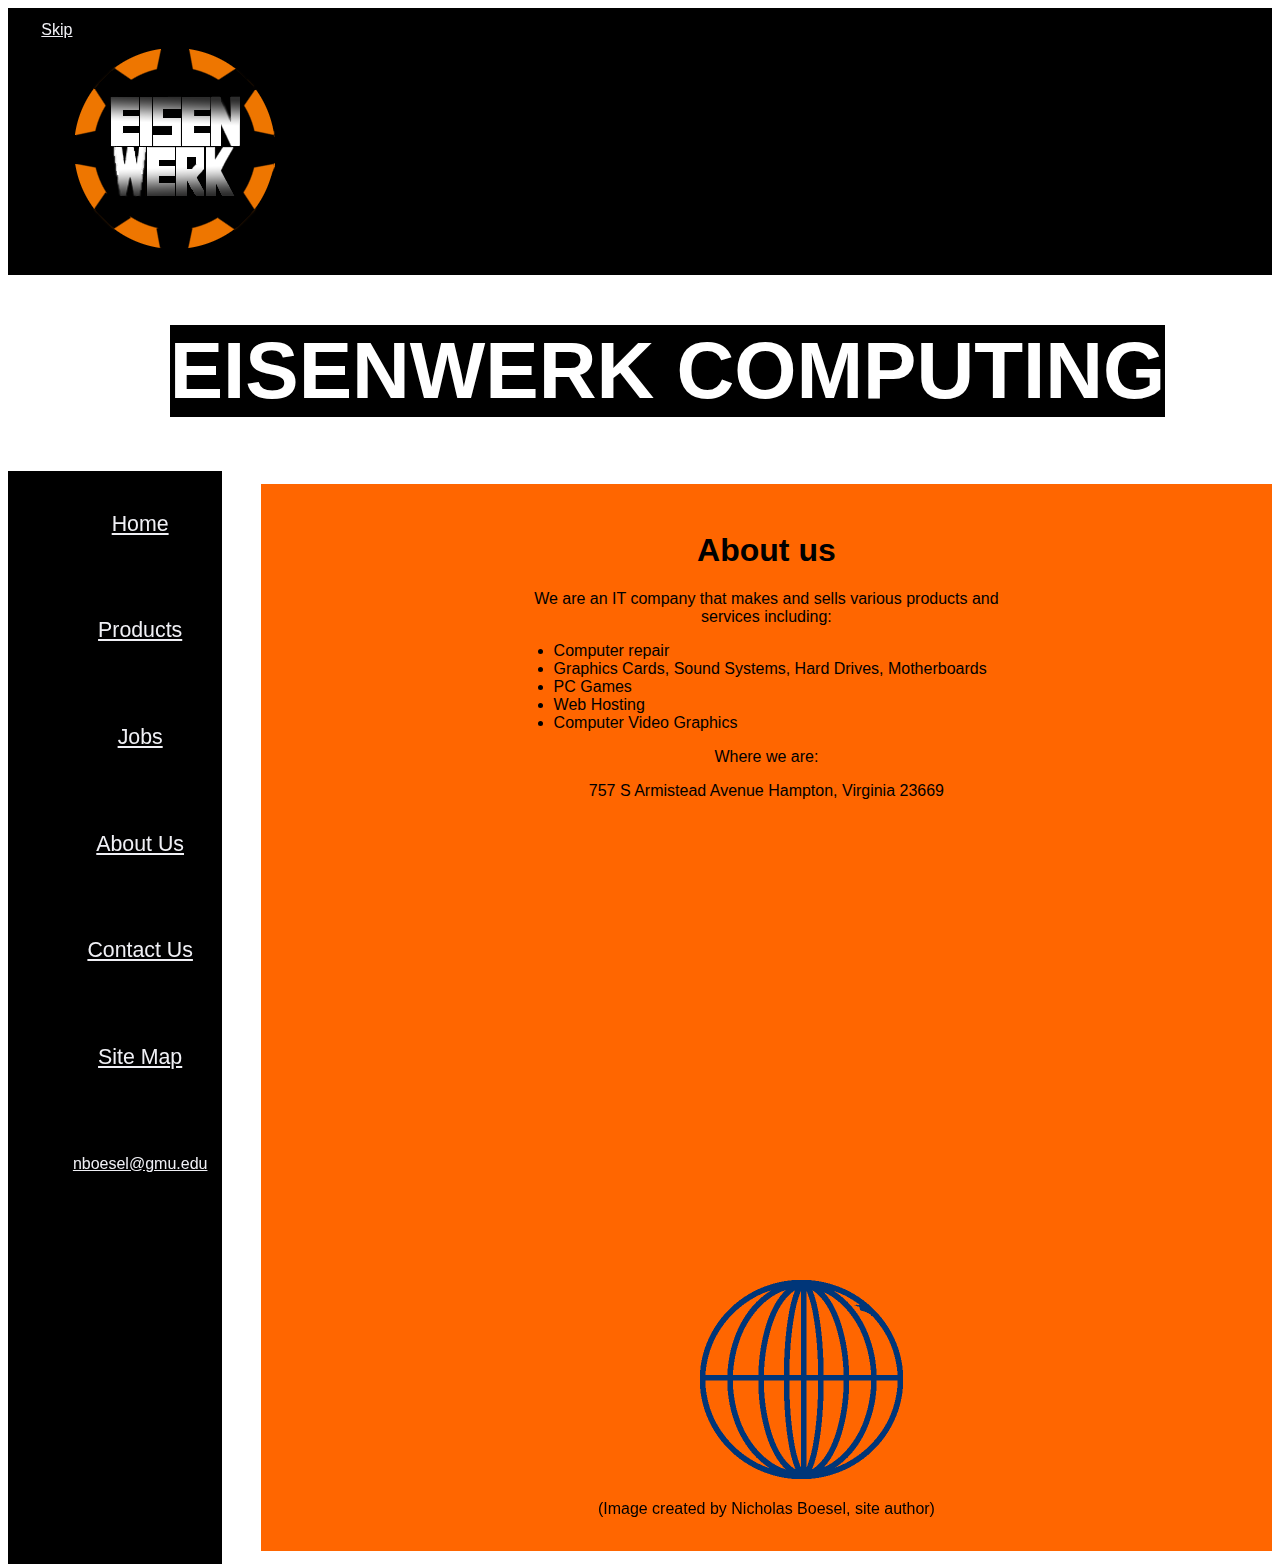
<file: about_us.html>
<!doctype html>
<html lang="en">
<head>
<meta charset="utf-8">
<title>About Us</title>
<link href="Style.css" rel="stylesheet" type="text/css">


<link rel="shortcut icon" href="favicon.ico" type="image/x-icon" />
<style type="text/css">
</style>
</head>
<header>
<div id="skip"><a href="#content">Skip</a></div>
<img src="Eisenwerk_Logo.png" alt="Company Logo" width="200" height="200" class="logo" id="logo"/>
<h1 class="company">EISENWERK COMPUTING</h1></header>
<body>



<main id="content">
<div id="description">
  <h1>About us</h1>
  <p>We are an IT company that makes and sells various products and services including:</p>
  <ul class="services">
  <li>Computer repair</li>
  <li>Graphics Cards, Sound Systems, Hard Drives, Motherboards</li>
  <li>PC Games</li>
  <li>Web Hosting</li>
  <li>Computer Video Graphics</li>
  </ul>
  <p>Where we are:</p>
  <p>757 S Armistead Avenue Hampton, Virginia 23669</p>
</div>
<div id="map">
    <iframe src="https://www.google.com/maps/embed?pb=!1m14!1m12!1m3!1d5357.427524322742!2d-76.34970775379622!3d37.02063864553906!2m3!1f0!2f0!3f0!3m2!1i1024!2i768!4f13.1!5e0!3m2!1sen!2sus!4v1460920685124" width="600" height="450" frameborder="0" style="border:0" allowfullscreen></iframe>
</div>
<div id="below"><img src="Internet.png" alt="Earth" width="300" height="200" class="logo" id="globe"/></div>
<p>(Image created by Nicholas Boesel, site author)</p>
</main>
<div id="menu">
<aside id="home"><a href="index.html">Home</a></aside>
<aside id="products"><a href="products.html">Products</a></aside>
<aside id="jobs"><a href="jobs.html">Jobs</a></aside>
<aside id="about_us"><a href="about_us.html">About Us</a></aside>
<aside id="contact_us"><a href="contact_us.html">Contact Us</a></aside>
<aside id="site_map"><a href="site_map.html">Site Map</a></aside>
<aside id="email"><a href="mailto:nboesel@gmu.edu">nboesel@gmu.edu</a></aside>
</div>
</body>
</html>
</file>
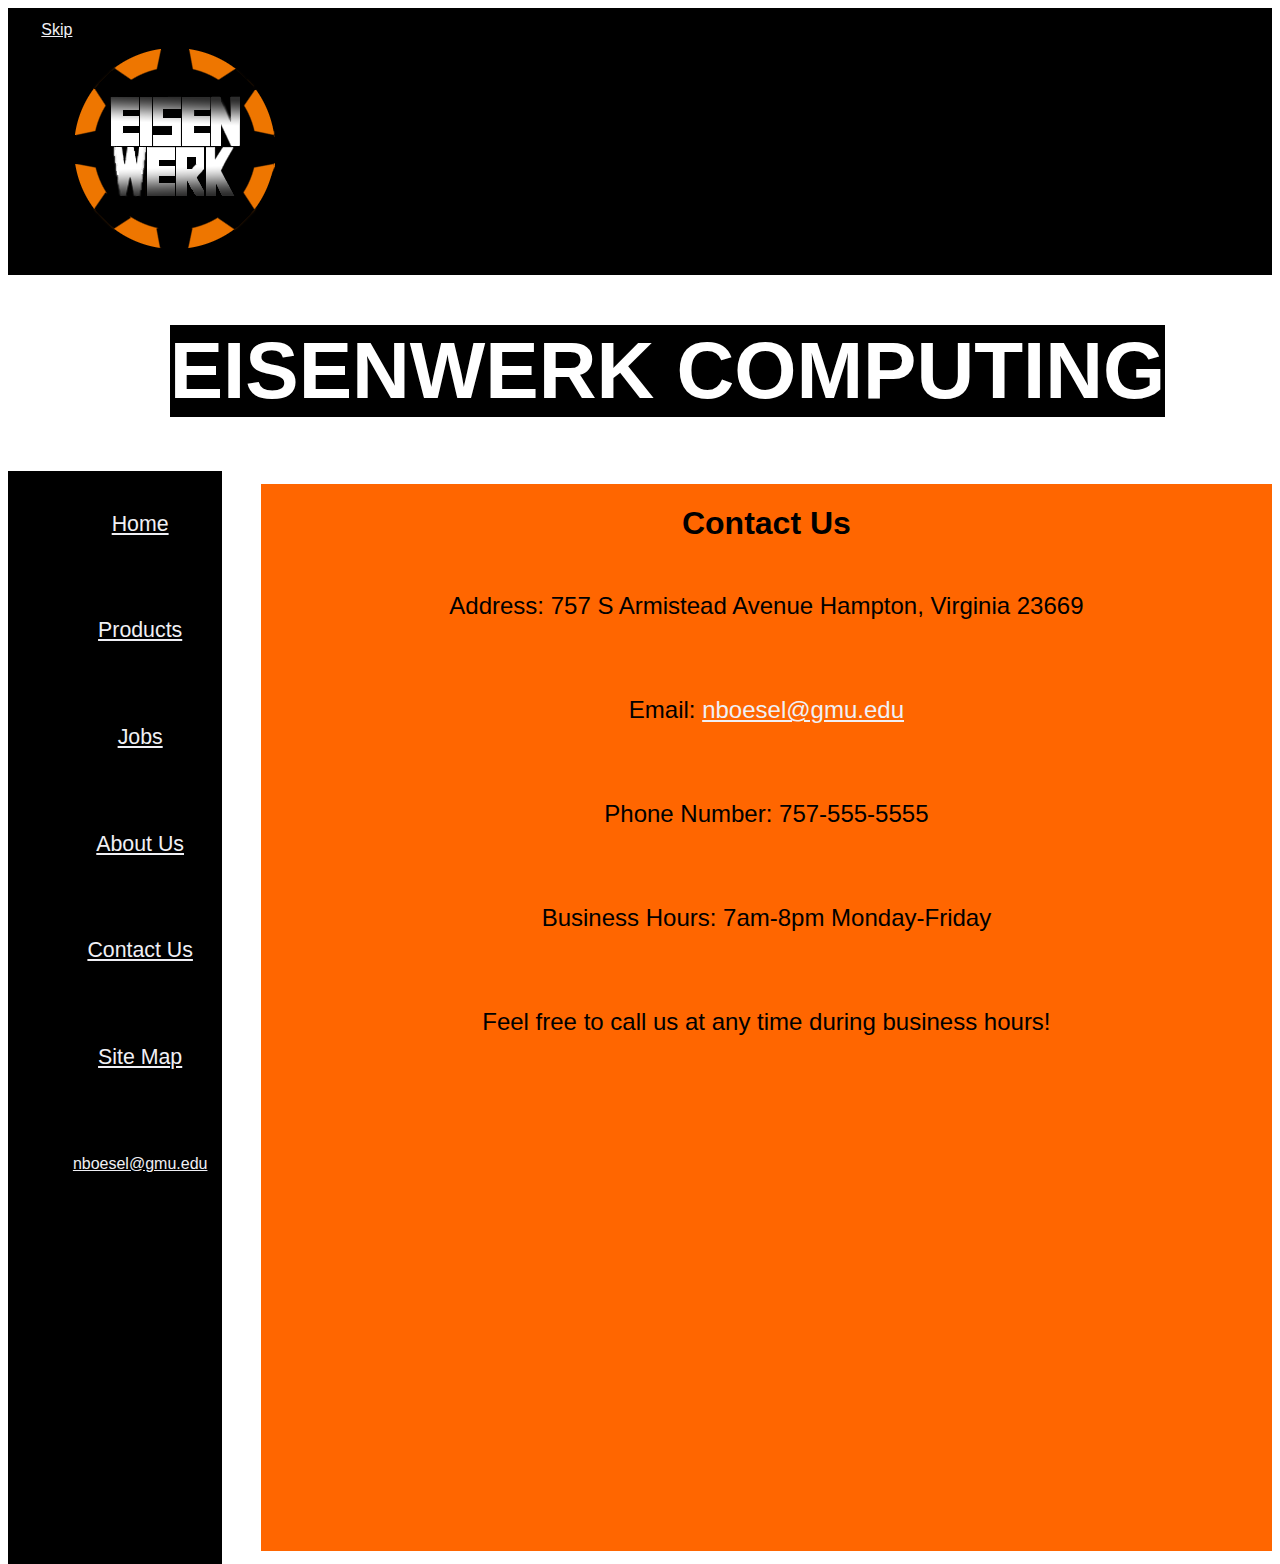
<file: contact_us.html>
<!doctype html>
<html lang="en">
<head>
<meta charset="utf-8">
<title>Contact Us</title>
<link href="Style.css" rel="stylesheet" type="text/css">

<link rel="shortcut icon" href="favicon.ico" type="image/x-icon" />
<style type="text/css">
</style>
</head>
<header>
<div id="skip"><a href="#content">Skip</a></div>
<img src="Eisenwerk_Logo.png" alt="Company Logo" width="200" height="200" class="logo" id="logo"/>
<h1 class="company">EISENWERK COMPUTING</h1></header>
<body>



<main id="content">
  <h1>Contact Us </h1>
  <div id="contact">
  <p>Address: 757 S Armistead Avenue Hampton, Virginia 23669</p>
  <p>Email: <a href="mailto:nboesel@gmu.edu">nboesel@gmu.edu</a></p>
  <p>Phone Number: 757-555-5555</p>
  <p>Business Hours: 7am-8pm Monday-Friday</p>
  <p>Feel free to call us at any time during business hours!</p>
</div>
</main>
<div id="menu">
<aside id="home"><a href="index.html">Home</a></aside>
<aside id="products"><a href="products.html">Products</a></aside>
<aside id="jobs"><a href="jobs.html">Jobs</a></aside>
<aside id="about_us"><a href="about_us.html">About Us</a></aside>
<aside id="contact_us"><a href="contact_us.html">Contact Us</a></aside>
<aside id="site_map"><a href="site_map.html">Site Map</a></aside>
<aside id="email"><a href="mailto:nboesel@gmu.edu">nboesel@gmu.edu</a></aside>
</div>
</body>
</html>
</file>
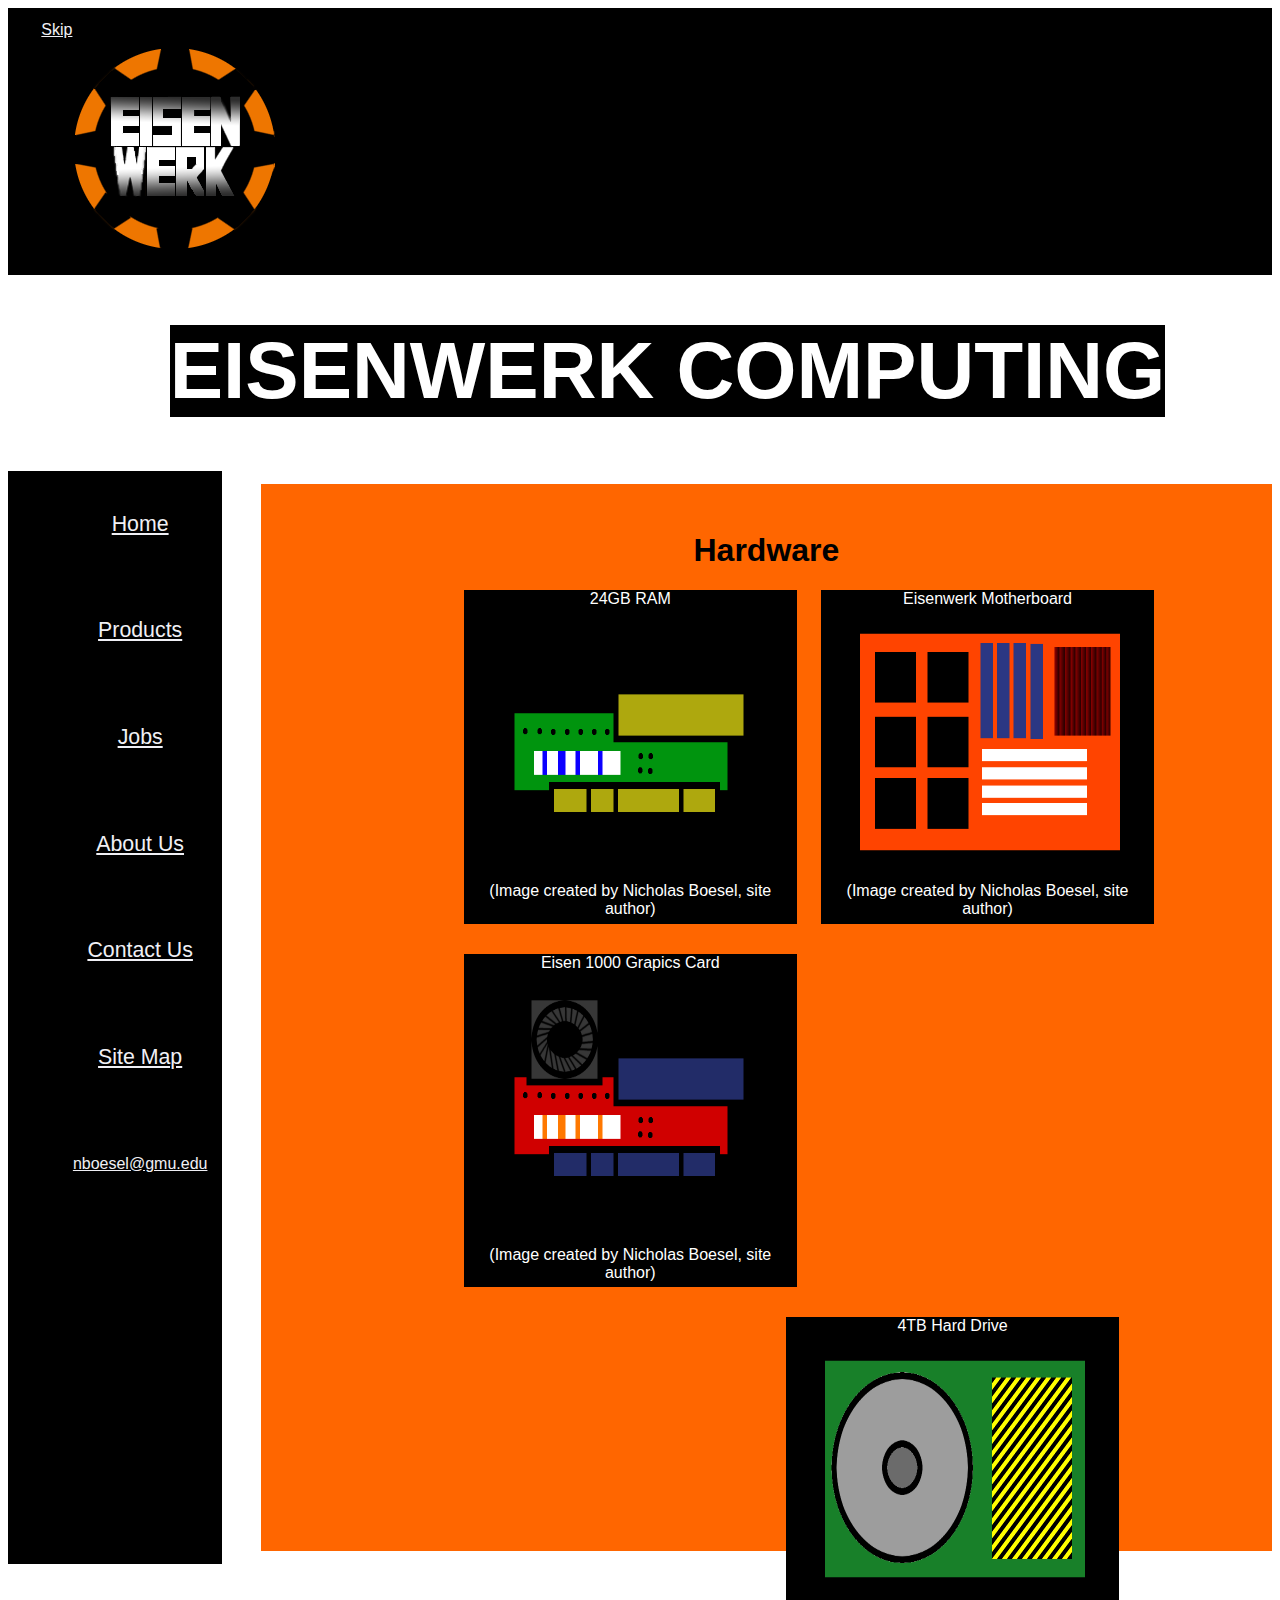
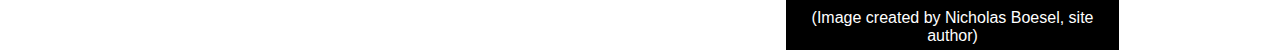
<file: hardware.html>
<!doctype html>
<html lang="en">
<head>
<meta charset="utf-8">
<title>Hardware</title>
<link href="Style.css" rel="stylesheet" type="text/css">
<link rel="shortcut icon" href="favicon.ico" type="image/x-icon" />
<style type="text/css">

</style>
</head>
<header>
<div id="skip"><a href="#content">Skip</a></div>
<img src="Eisenwerk_Logo.png" alt="Company Logo" width="200" height="200" class="logo" id="logo"/>
<h1 class="company">EISENWERK COMPUTING</h1></header>
<body>
<main id="content">
<div id="description">
  <h1>Hardware</h1>
  <div id="productos">
  <div id="hard">24GB RAM<img src="Ram_Chip.png" alt="Ram Chip" width="300" height="270" id="ram"/>(Image created by Nicholas Boesel, site author)</div>
  <div id="soft">Eisenwerk Motherboard<img src="Motherboard.png" alt="Motherboard" width="300" height="270" id="motherb"/>(Image created by Nicholas Boesel, site author)</div>
  <div id="prod1">Eisen 1000 Grapics Card<img src="Graphics Card.png" alt="Graphics Card" width="300" height="270" id="graphcard"/>(Image created by Nicholas Boesel, site author)</div>
  <div id="prod2">4TB Hard Drive<img src="Harddrive.png" alt="Hard Drive" width="300" height="270" id="harddisk"/>(Image created by Nicholas Boesel, site author)</div>
  </div>
</div>
</main>
<div id="menu">
<aside id="home"><a href="index.html">Home</a></aside>
<aside id="products"><a href="products.html">Products</a></aside>
<aside id="jobs"><a href="jobs.html">Jobs</a></aside>
<aside id="about_us"><a href="about_us.html">About Us</a></aside>
<aside id="contact_us"><a href="contact_us.html">Contact Us</a></aside>
<aside id="site_map"><a href="site_map.html">Site Map</a></aside>
<aside id="email"><a href="mailto:nboesel@gmu.edu">nboesel@gmu.edu</a></aside>
</div>
</body>
</html>
</file>
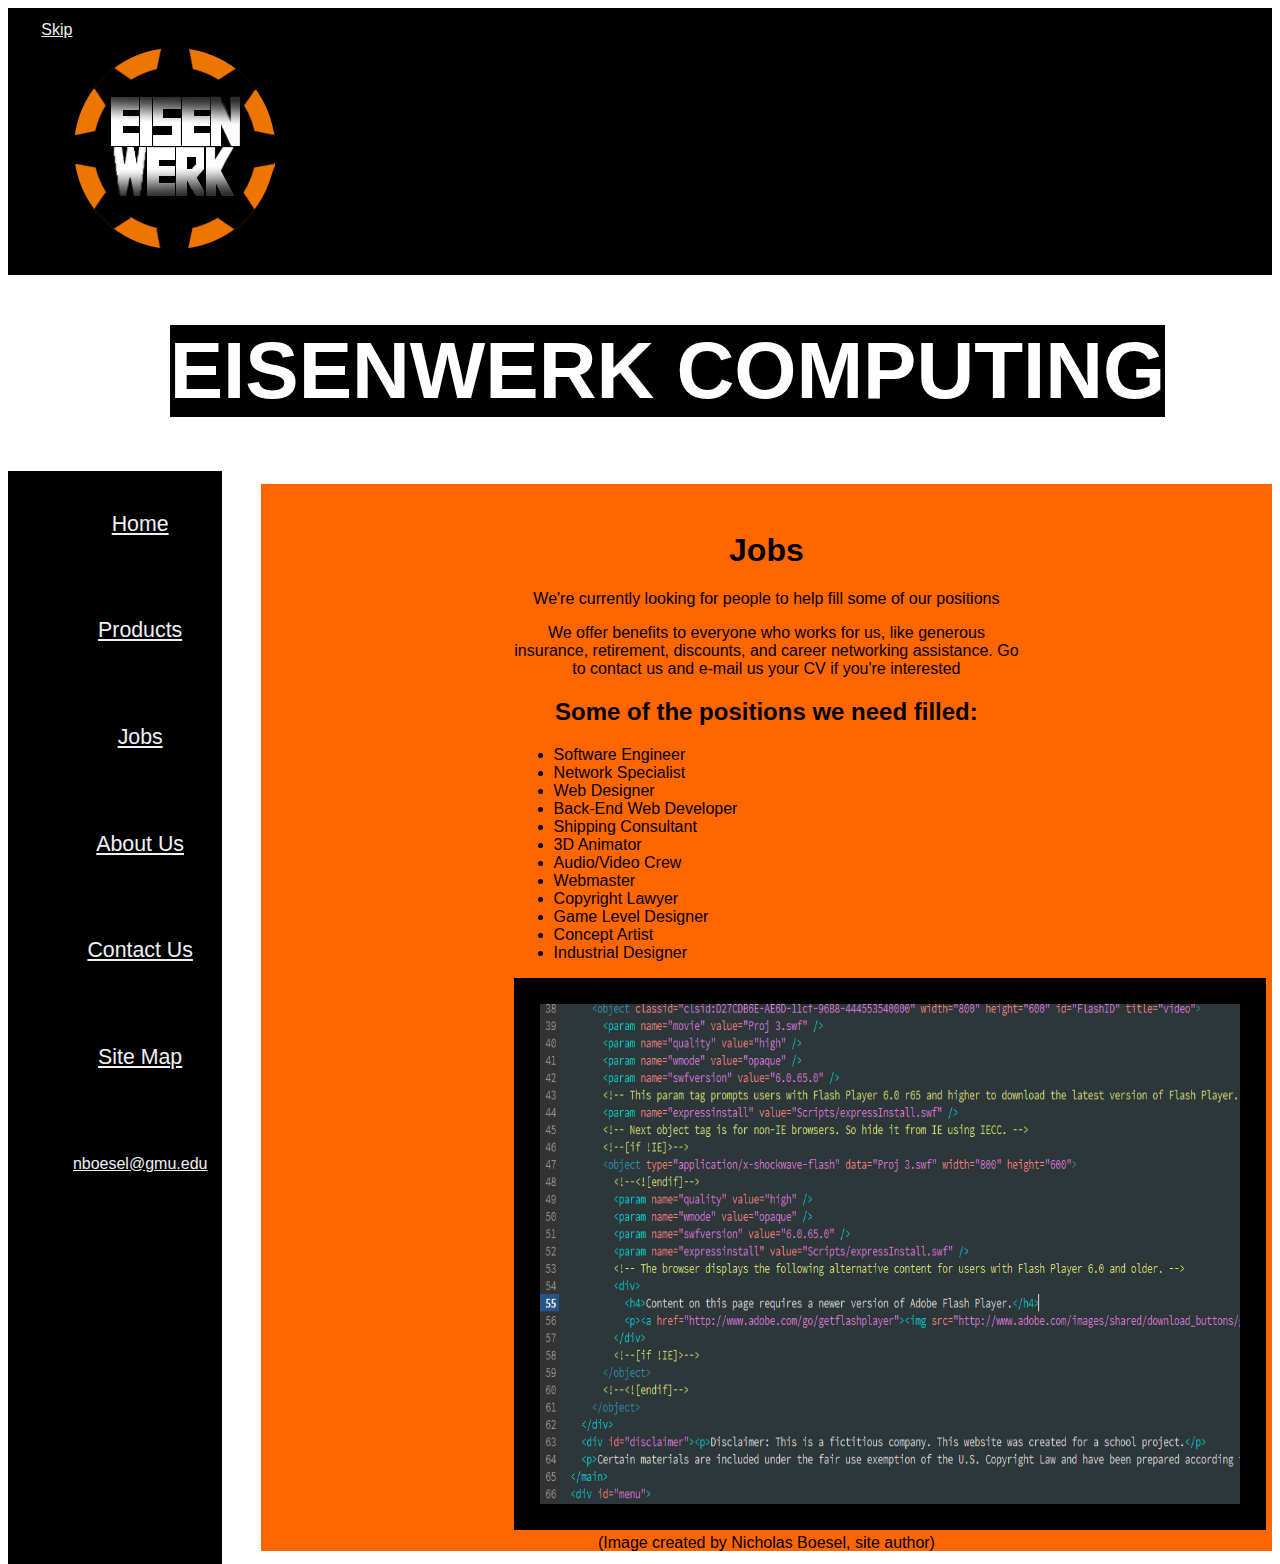
<file: jobs.html>
<!doctype html>
<html lang="en">
<head>
<meta charset="utf-8">
<title>Jobs</title>
<link href="Style.css" rel="stylesheet" type="text/css">


<link rel="shortcut icon" href="favicon.ico" type="image/x-icon" />
<style type="text/css">
</style>
</head>
<header>
<div id="skip"><a href="#content">Skip</a></div>
<img src="Eisenwerk_Logo.png" alt="Company Logo" width="200" height="200" class="logo" id="logo"/>
<h1 class="company">EISENWERK COMPUTING</h1></header>
<body>



<main id="content">
<div id="description">
  <h1>Jobs</h1>
  <p>We're currently looking for people to help fill some of our positions</p>
  <p>We offer benefits to everyone who works for us, like generous insurance, retirement, discounts, and career networking assistance.&nbsp;Go to contact us and e-mail us your CV if you're interested</p>
  <h2>Some of the positions we need filled:</h2>
  <ul class="jobsneeded">
  <li>Software Engineer</li>
  <li>Network Specialist</li>
  <li>Web Designer</li>
  <li>Back-End Web Developer</li>
  <li>Shipping Consultant</li>
  <li>3D Animator</li>
  <li>Audio/Video Crew</li>
  <li>Webmaster</li>
  <li>Copyright Lawyer</li>
  <li>Game Level Designer</li>
  <li>Concept Artist</li>
  <li>Industrial Designer</li>
  </ul>
  <img src="code.png" alt="Code" width="1039" height="519" id="code"/> </div>
  <div>(Image created by Nicholas Boesel, site author)</div>

</main>
<div id="menu">
<aside id="home"><a href="index.html">Home</a></aside>
<aside id="products"><a href="products.html">Products</a></aside>
<aside id="jobs"><a href="jobs.html">Jobs</a></aside>
<aside id="about_us"><a href="about_us.html">About Us</a></aside>
<aside id="contact_us"><a href="contact_us.html">Contact Us</a></aside>
<aside id="site_map"><a href="site_map.html">Site Map</a></aside>
<aside id="email"><a href="mailto:nboesel@gmu.edu">nboesel@gmu.edu</a></aside>
</div>
</body>
</html>
</file>
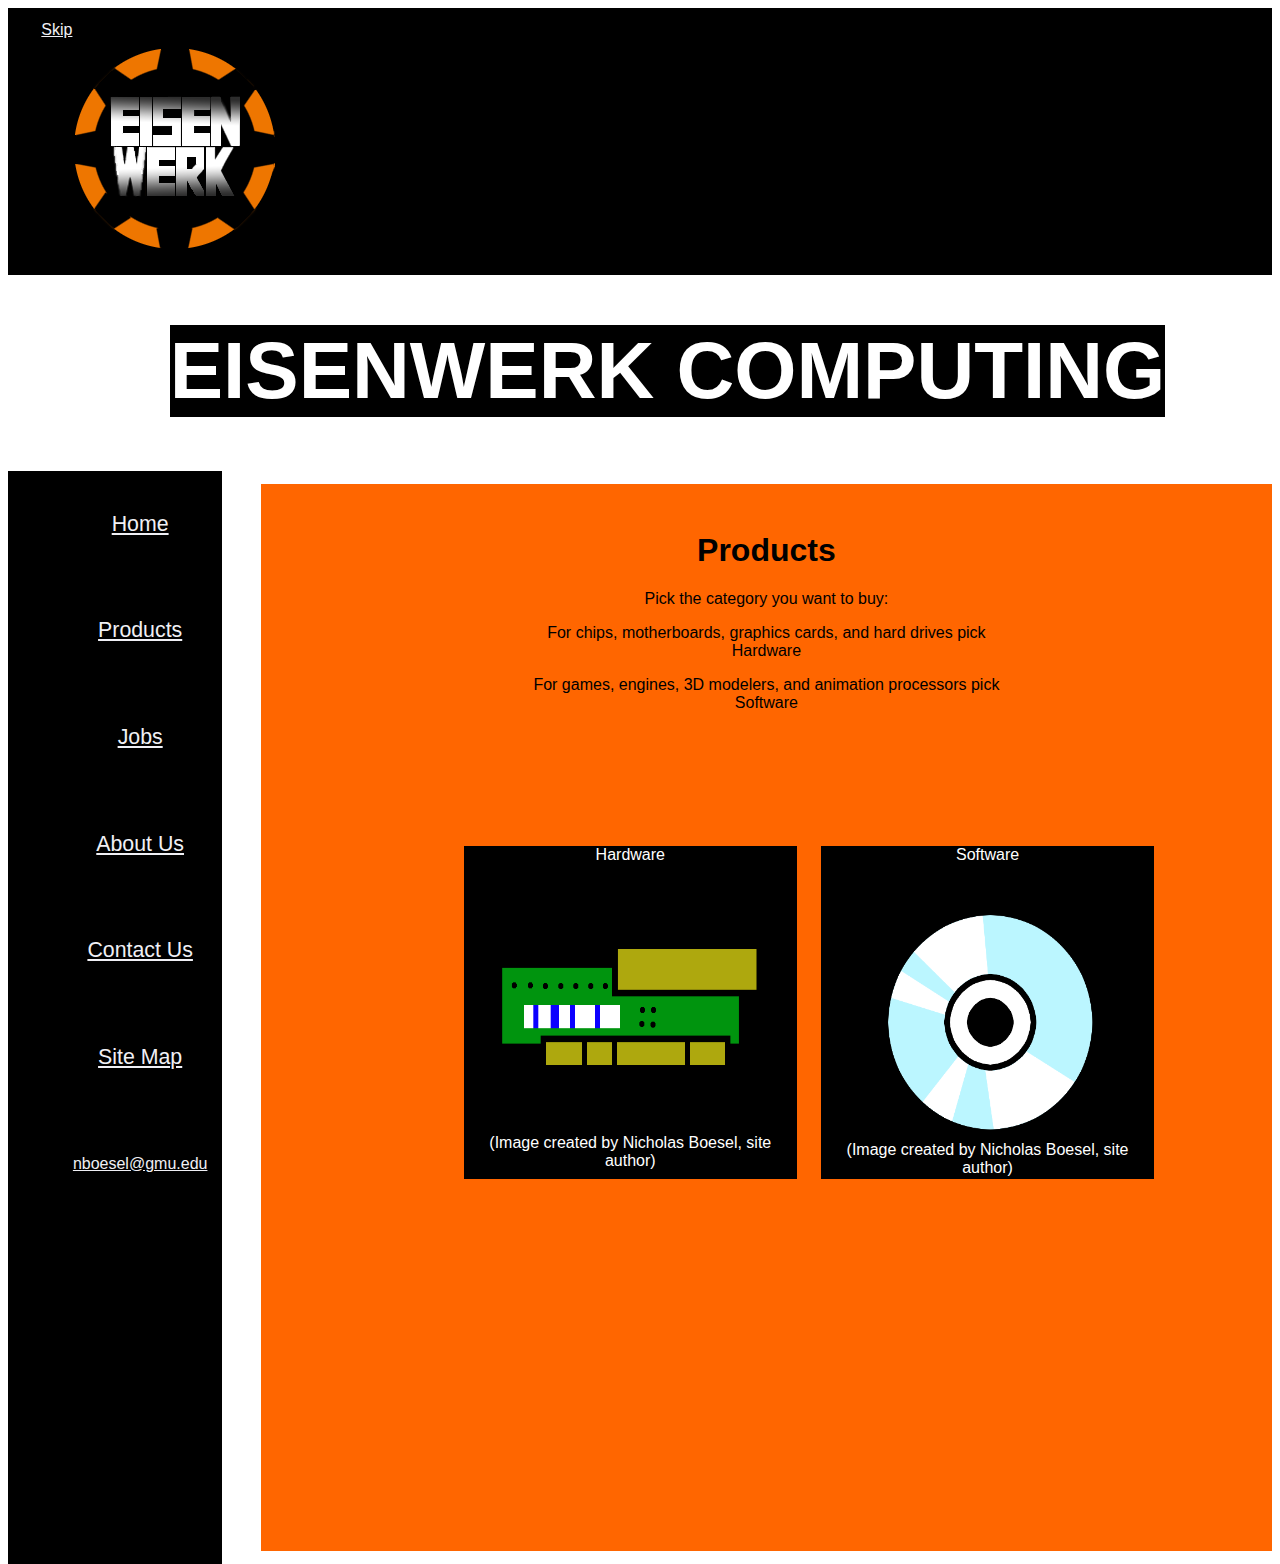
<file: products.html>
<!doctype html>
<html lang="en">
<head>
<meta charset="utf-8">
<title>Products</title>
<link href="Style.css" rel="stylesheet" type="text/css">
<link rel="shortcut icon" href="favicon.ico" type="image/x-icon" />
<style type="text/css">
</style>
</head>
<header>
<div id="skip"><a href="#content">Skip</a></div>
<img src="Eisenwerk_Logo.png" alt="Company Logo" width="200" height="200" class="logo" id="logo"/>
<h1 class="company">EISENWERK COMPUTING</h1></header>
<body>
<main id="content">
<div id="description">
  <h1>Products</h1>
  <p>Pick the category you want to buy:</p>
  <p>For chips, motherboards, graphics cards, and hard drives pick Hardware</p>
  <p>For games, engines, 3D modelers, and animation processors pick Software</p>
  <div id="buttons">
  <div id="hard">Hardware<a href="hardware.html"><img src="Ram_Chip.png" alt="Ram Chip" width="600" height="400" id="ramchip"/></a>(Image created by Nicholas Boesel, site author)</div>
  <div id="soft">Software<a href="software.html"><img src="Software.png" alt="Disc" width="600" height="400" id="disc"/></a>(Image created by Nicholas Boesel, site author)</div>
  </div>
</div>
</main>
<div id="menu">
<aside id="home"><a href="index.html">Home</a></aside>
<aside id="products"><a href="products.html">Products</a></aside>
<aside id="jobs"><a href="jobs.html">Jobs</a></aside>
<aside id="about_us"><a href="about_us.html">About Us</a></aside>
<aside id="contact_us"><a href="contact_us.html">Contact Us</a></aside>
<aside id="site_map"><a href="site_map.html">Site Map</a></aside>
<aside id="email"><a href="mailto:nboesel@gmu.edu">nboesel@gmu.edu</a></aside>
</div>
</body>
</html>
</file>
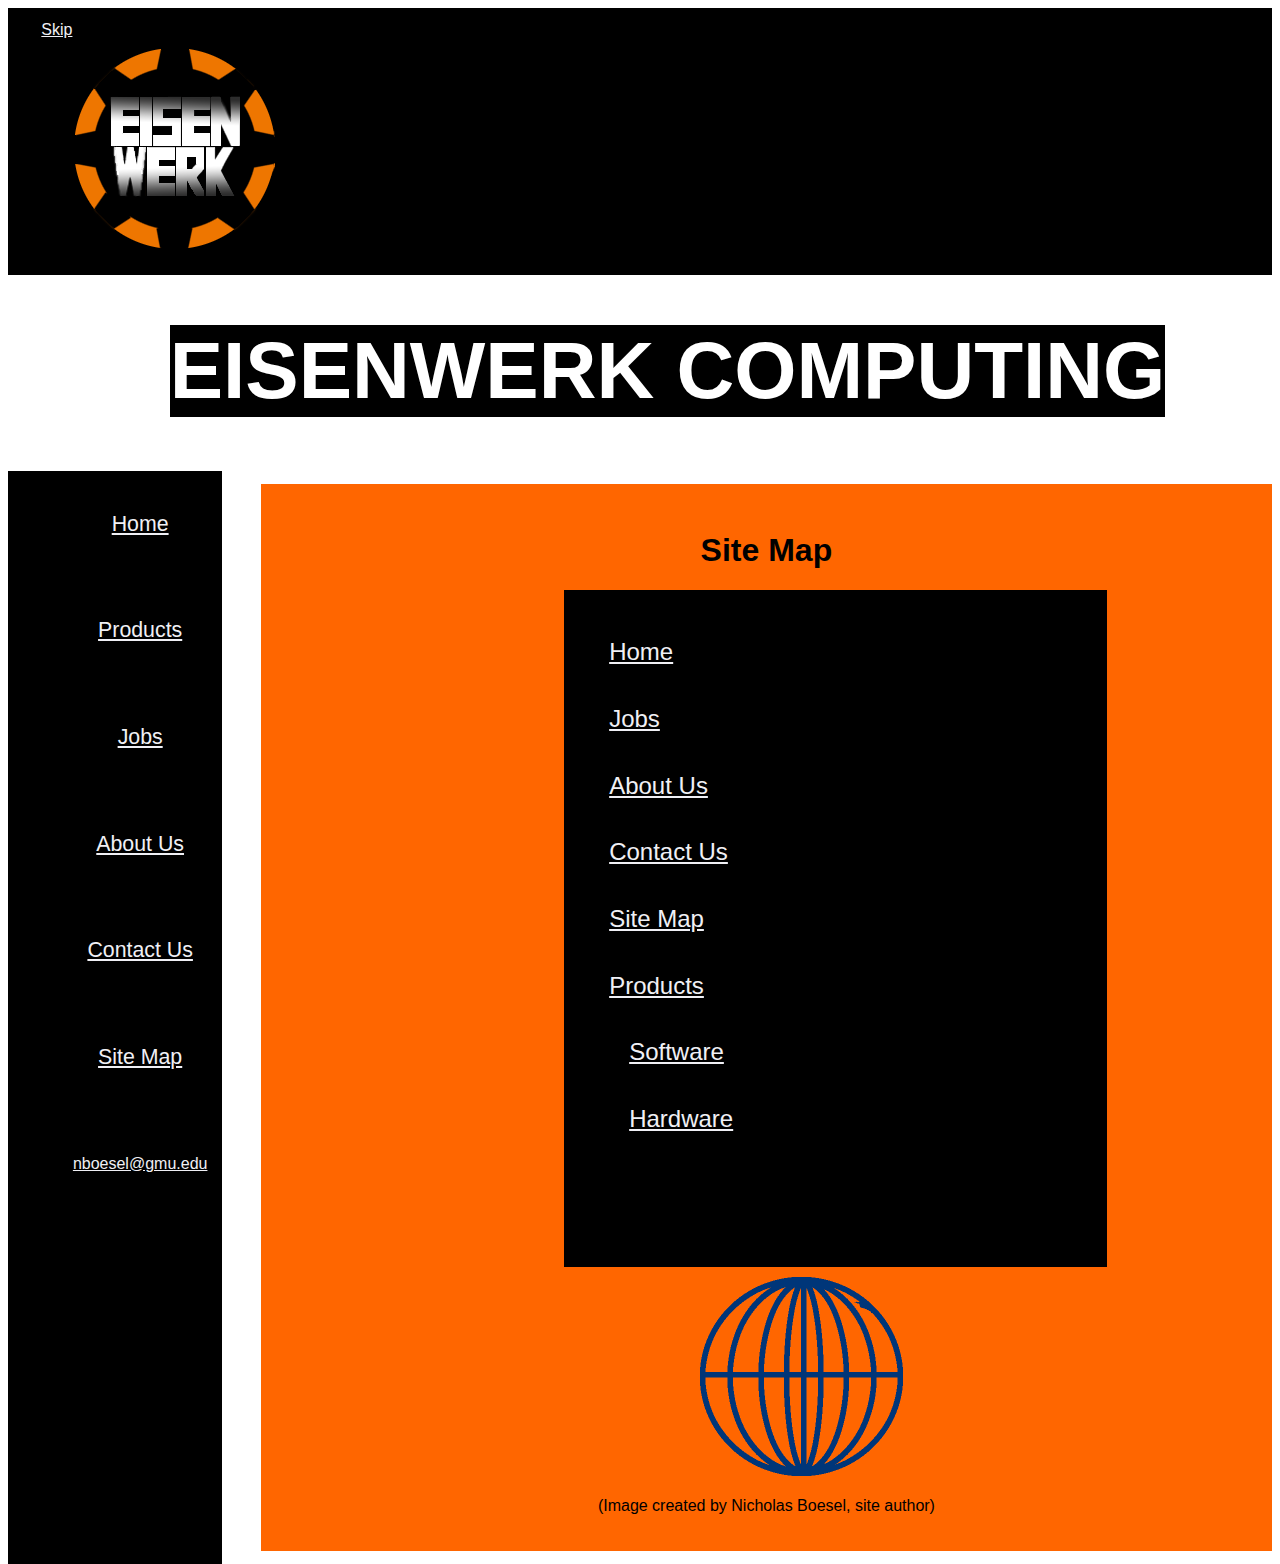
<file: site_map.html>
<!doctype html>
<html lang="en">
<head>
<meta charset="utf-8">
<title>Site Map</title>
<link href="Style.css" rel="stylesheet" type="text/css">

<link rel="shortcut icon" href="favicon.ico" type="image/x-icon" />
<style type="text/css">
</style>
</head>
<header>
<div id="skip"><a href="#content">Skip</a></div>
<img src="Eisenwerk_Logo.png" alt="Company Logo" width="200" height="200" class="logo" id="logo"/>
<h1 class="company">EISENWERK COMPUTING</h1></header>
<body>



<main id="content">
<div id="description">
  <h1>Site Map</h1>
</div>
<div id="sitemap">
<ul>
	<li><a href="Index.html">Home</a></li>    
    <li><a href="jobs.html">Jobs</a></li>
    <li><a href="about_us.html">About Us</a></li>
    <li><a href="contact_us.html">Contact Us</a></li>
    <li><a href="site_map.html">Site Map</a></li>
    <li><a href="products.html">Products</a></li>
    <div id="sublist">
    <li><a href="software.html">Software</a></li>
    <li><a href="hardware.html">Hardware</a></li>
    </div>
</ul>
  </div>
  <div id="below"><img src="Internet.png" alt="Earth" width="300" height="200" class="logo" id="globe" title="Earth"/></div>
<p>(Image created by Nicholas Boesel, site author)</p>
</main>
<div id="menu">
<aside id="home"><a href="index.html">Home</a></aside>
<aside id="products"><a href="products.html">Products</a></aside>
<aside id="jobs"><a href="jobs.html">Jobs</a></aside>
<aside id="about_us"><a href="about_us.html">About Us</a></aside>
<aside id="contact_us"><a href="contact_us.html">Contact Us</a></aside>
<aside id="site_map"><a href="site_map.html">Site Map</a></aside>
<aside id="email"><a href="mailto:nboesel@gmu.edu">nboesel@gmu.edu</a></aside>
</div>
</body>
</html>
</file>
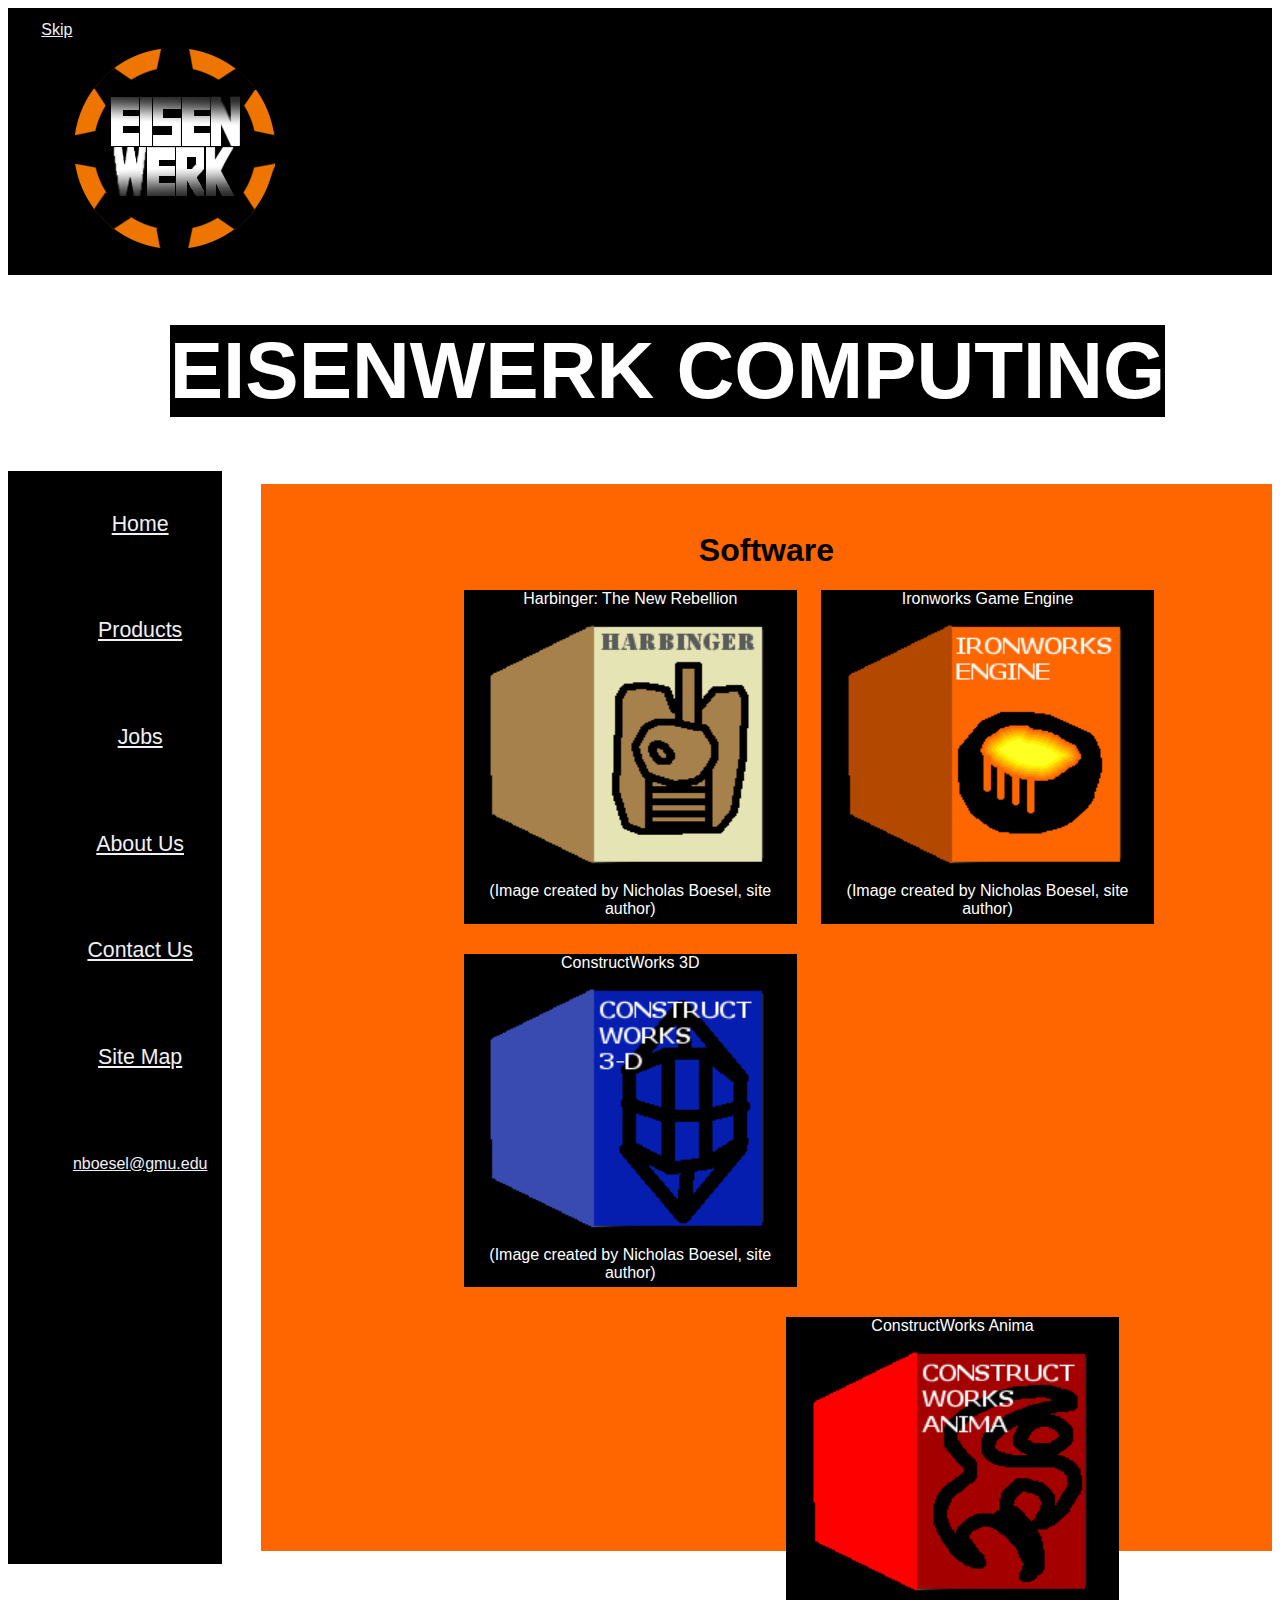
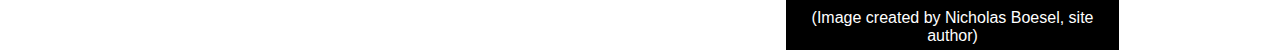
<file: software.html>
<!doctype html>
<html lang="en">
<head>
<meta charset="utf-8">
<title>Software</title>
<link href="Style.css" rel="stylesheet" type="text/css">
<link rel="shortcut icon" href="favicon.ico" type="image/x-icon" />
<style type="text/css">
</style>
</head>
<header>
<div id="skip"><a href="#content">Skip</a></div>
<img src="Eisenwerk_Logo.png" alt="Company Logo" width="200" height="200" class="logo" id="logo"/>
<h1 class="company">EISENWERK COMPUTING</h1></header>
<body>
<main id="content">
<div id="description">
  <h1>Software</h1>
  <div id="productos">
  <div id="hard">Harbinger: The New Rebellion<img src="game.png" alt="Game" width="300" height="270" id="videogame"/>(Image created by Nicholas Boesel, site author)</div>
  <div id="soft">Ironworks Game Engine<img src="Engine.png" alt="Engine" width="300" height="270" id="eng"/>(Image created by Nicholas Boesel, site author)</div>
  <div id="prod1">ConstructWorks 3D<img src="Modeler.png" alt="Modeler" width="300" height="270" id="model"/>(Image created by Nicholas Boesel, site author)</div>
  <div id="prod2">ConstructWorks Anima<img src="Animator.png" alt="Animator" width="300" height="270" id="anim"/>(Image created by Nicholas Boesel, site author)</div>
  </div>
</div>
</main>
<div id="menu">
<aside id="home"><a href="index.html">Home</a></aside>
<aside id="products"><a href="products.html">Products</a></aside>
<aside id="jobs"><a href="jobs.html">Jobs</a></aside>
<aside id="about_us"><a href="about_us.html">About Us</a></aside>
<aside id="contact_us"><a href="contact_us.html">Contact Us</a></aside>
<aside id="site_map"><a href="site_map.html">Site Map</a></aside>
<aside id="email"><a href="mailto:nboesel@gmu.edu">nboesel@gmu.edu</a></aside>
</div>
</body>
</html>
</file>
<file: Style.css>
@charset "utf-8";
.company {
	float: right;
	margin-right: 80pt;
	padding-top: 0pt;
	padding-left: 0pt;
	padding-right: 0pt;
	padding-bottom: 0pt;
	background-color: #000000;
	margin-top: 50pt;
	margin-left: 80px;
	text-align: center;
	-webkit-box-sizing: content-box;
	-moz-box-sizing: content-box;
	box-sizing: content-box;
}
header {
	background-color: #000000;
	color: #FFFFFF;
	font-family: Impact, Haettenschweiler, "Franklin Gothic Bold", "Arial Black", sans-serif;
	font-size: 30pt;
	text-align: left;
	height: 200pt;
}
.logo {
	padding-top: 0pt;
	padding-left: 0pt;
	padding-bottom: 0pt;
	padding-right: 0pt;
	margin-left: 50pt;
	-webkit-box-sizing: border-box;
	-moz-box-sizing: border-box;
	box-sizing: border-box;
	margin-top: 10px;
}
#menu {
	background-color: #000000;
	color: #FFFFFF;
	float: left;
	width: 13%;
	line-height: 80pt;
	font-family: Impact, Haettenschweiler, "Franklin Gothic Bold", "Arial Black", sans-serif;
	font-size: 16pt;
	padding-left: 50px;
	height: 820pt;
	text-align: center;
}
#home:hover{
	color: #FF0000;	
}
#products:hover{
	color: #FF0000;	
}
#jobs:hover{
	color: #FF0000;	
}
#about_us:hover{
	color: #FF0000;	
}
#contact_us:hover{
	color: #FF0000;	
}
#site_map:hover{
	color: #FF0000;	
}
#email:hover{
	color: #FF0000;
}
#email{
	font-size: 12pt;
}

#content {
	float: right;
	background-color: #FF6600;
	width: 80%;
	margin-top: 10pt;
	height: 800pt;
	font-family: Impact, Haettenschweiler, "Franklin Gothic Bold", "Arial Black", sans-serif;
	text-align: center;
	border-width: thick;
	border-color: #000000;
}
#film   {
	border: 20pt solid #000000;
}
#movie  {
	border: 20pt solid #000000;
	width: 800px;
	margin-top: 50pt;
}
#skip {
	color: #FF0004;
	font-size: medium;
	width: 5%;
	padding-left: 25pt;
	padding-top: 10pt;
}
#disclaimer {
	text-align: center;
}
#content #description {
	padding-top: 20pt;
	width: 50%;
	text-align: center;
	margin-left: 25%;
}
#content #sitemap {
	width: 400pt;
	height: 500pt;
	border: thick solid #000000;
	background-color: #000000;
	padding-left: 0px;
	margin-left: 30%;
	text-align: left;
	line-height: 50pt;
	font-size: x-large;


}
#sitemap ul #sublist {
	margin-left: 20px;
}
#content #description .services {
	text-align: left;
}
#content #contact {
	font-size: x-large;
	line-height: 60pt;
}
#code   {
	border: 20pt solid #000000;
	max-width: 700px;
	max-height: 500px;
}
#hard {
	width: 250pt;
	height: 250pt;
	float: left;
	background-color: #000000;
	color: #FFFFFF;
	margin-left: -50px;
}
#soft {
	width: 250pt;
	height: 250pt;
	float: right;
	background-color: #000000;
	color: #FFFFFF;
	margin-right: -135px;
}
#ramchip {
	max-width: 250pt;
	max-height: 200pt;
}

#description #buttons {
	margin-top: 100pt;


}
#disc   {
	width: 250pt;
	height: 175pt;
	padding-top: 30pt;
}
#prod1 {
	width: 250pt;
	height: 250pt;
	float: left;
	color: #FFFFFF;
	background-color: #000000;
	margin-top: 30px;
	margin-left: -50px;
}
#prod2 {
	width: 250pt;
	height: 250pt;
	color: #FFFFFF;
	background-color: #000000;
	float: right;
	margin-top: 30px;
	margin-right: -100px;
}













@media (min-width:801px) and (max-width:1280px){
#content #movie {




}
#content {
	margin-left: -25px;
}


}

@media (min-width:1281px){
#content #movie {
	margin-left: 20%;

}

}

@media (max-width:800px){
#content {
	padding-left: 0px;


}
#content #movie {
	margin-left: 10%;




}




}
.services {
}
#content #description .jobsneeded {
	text-align: left;
}

.jobs {
}
a:link {
	color: #F0F0F5;
}
a:visited {
	color: #B0B0B5;
}
a:hover {
	color: #FF0000;
}
</file>
